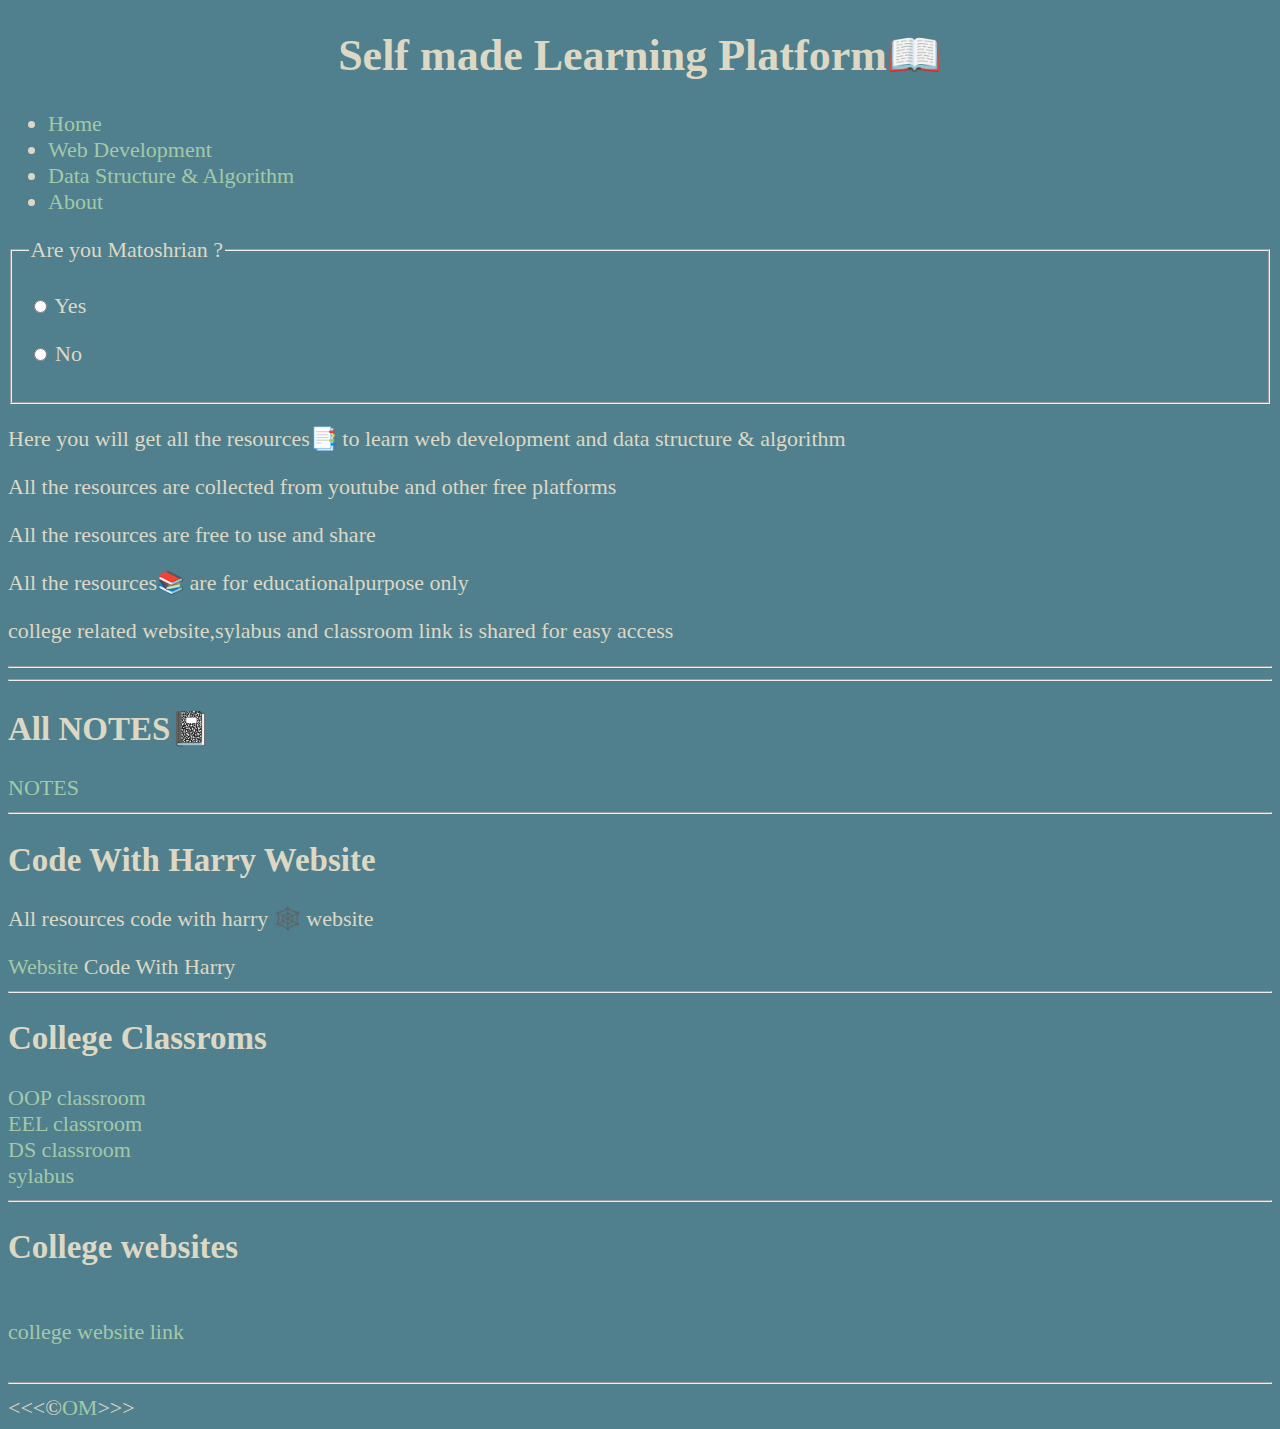
<file: index.html>
<!DOCTYPE html>
<html lang="en">
<head> 
    <meta charset="UTF-8">
    <title>learn Full Stack</title>
    <link rel="icon" href="img/logo.png" type="image/x-icon">
    <link rel="stylesheet" href="main.css">
    <meta name="viewport" content="width=device-width, initial-scale=1.0">
    <meta  content="om nikumbh" name="author">
   
    
</head>

<body><header >
    <h1 class="center" class="impact">Self made Learning Platform📖</h1>
    <nav>
        <ul>
            <li><a href="/">Home</a></li>
            <li><a href="webdev.html">Web Development</a></li>
            <li><a href="dsa.html">Data Structure & Algorithm</a></li>
            <li><a href="about.html">About</a></li>
        </ul>
    </nav>
    <fieldset>
    <legend>Are you Matoshrian ?</legend>
    <p>
    <input type="radio" name="checkcollege" id="yes">
    <label for="check">Yes</label>
    </p>
    <p>
    <input type="radio" name="checkcollege" id="no">
    <label for="check">No</label>
    </p>
    </fieldset>
    
</header>
<main>
    
    <p>Here you will get all the resources📑 to learn web development and data structure & algorithm</p>
    <p>All the resources are collected from youtube and other free platforms</p>
    <p>All the resources are free to use and share</p>
    <p>All the resources📚  are for educationalpurpose only</p>
    <p>college related website,sylabus and classroom link is shared for easy access </p>
    <hr>
   
   
    <hr>
    <h2>All NOTES📓</h2>
    <a href="https://drive.google.com/drive/folders/1wfNTKinBAV6CCxaI5lfSnnRFAYpy0uEl">NOTES</a>
    <hr>
    <h2>Code With Harry Website </h2>
    <p>All resources code with harry 🕸️ website</p>
    <a href="https://neetcode.io/roadmap">Website</a> Code With Harry<br>
    <hr>

  
   

    <h2>College Classroms</h2>
     <a href="https://drive.google.com/drive/folders/1PMNp8DzRNkgOn8FqJHvSQZc8cxzgvNoNFprbB9ggYE45Zxz4_V6VKrBBHLigwWDK2ZaDl_jX?usp=sharing">OOP classroom</a><br>
    <a href=https://drive.google.com/drive/folders/1BjL9GkZ7BkE3y1Pnm0gHOOWTxtuRdk953UWy4b2SzbIoVQ9dv3orA88pl1lano0OinpiBPDu?uspsharing>EEL classroom</a><br>
    <a href="https://drive.google.com/drive/folders/177cKaysAJa_zzIjOTCDblhSMN3JpPjRFn7q74dRAVA92zE7Vyy_-COYvfendOaeWU2wijvaC?usp=sharing">DS classroom</a><br>
    <a href="sylabus.html">sylabus</a><br>
    <hr>
    <h2>College websites</h2><br>
    <a href="https://mymatoshri.edupluscampus.com/">college website link</a><br> 
    <br>
    </main>
    
    <footer>
      
    <hr>
    &lt;&lt;&lt;&copy;<a href="about.html">OM</a>&gt;&gt;&gt;
    </footer>
    
</body>
</html>
</file>
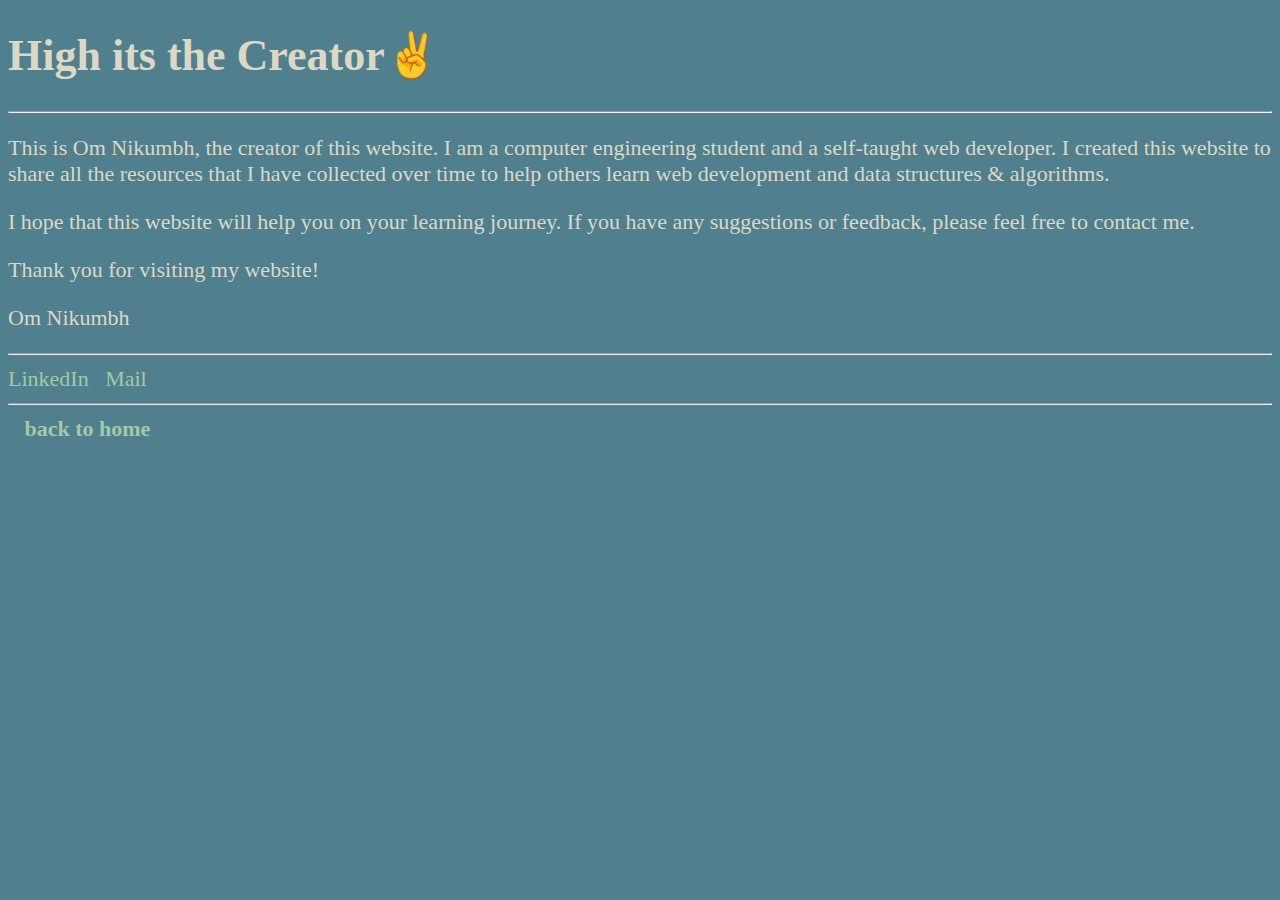
<file: about.html>
<!DOCTYPE html>
<html lang="en">
<head>
    <link rel="stylesheet" href="main.css">
    <meta charset="UTF-8">
    <meta name="viewport" content="width=device-width, initial-scale=1.0">
    <title>Document</title>
    <meta  content="om nikumbh" name="author">
    
</head>
<body >
    <article class="cursive">
    <h1>High its the Creator✌️</h1>
    <hr>
    
    
    <p>This is Om Nikumbh, the creator of this website. I am a computer engineering student and a self-taught web developer. I created this website to share all the resources that I have collected over time to help others learn web development and data structures & algorithms.</p>
    <p> I hope that this website will help you on your learning journey. If you have any suggestions or feedback, please feel free to contact me.</p>
    <p>Thank you for visiting my website!</p>
    <p>Om Nikumbh</p>
    </article>
    <hr>
    <a href="https://www.linkedin.com/in/om-nikumbh-1b5a1232a?lipi=urn%3Ali%3Apage%3Ad_flagship3_profile_view_base_contact_details%3BuyjEP8sfQmC97%2BNEpoMbqQ%3D%3D">LinkedIn</a> &nbsp;
    <a href="mailto:omnikumbh43@gmail.com">Mail</a>
    <hr>
    &nbsp;&nbsp;&nbsp;<strong><a href="/">back to home</a></strong>
    
   
    </body>
</html>
</file>
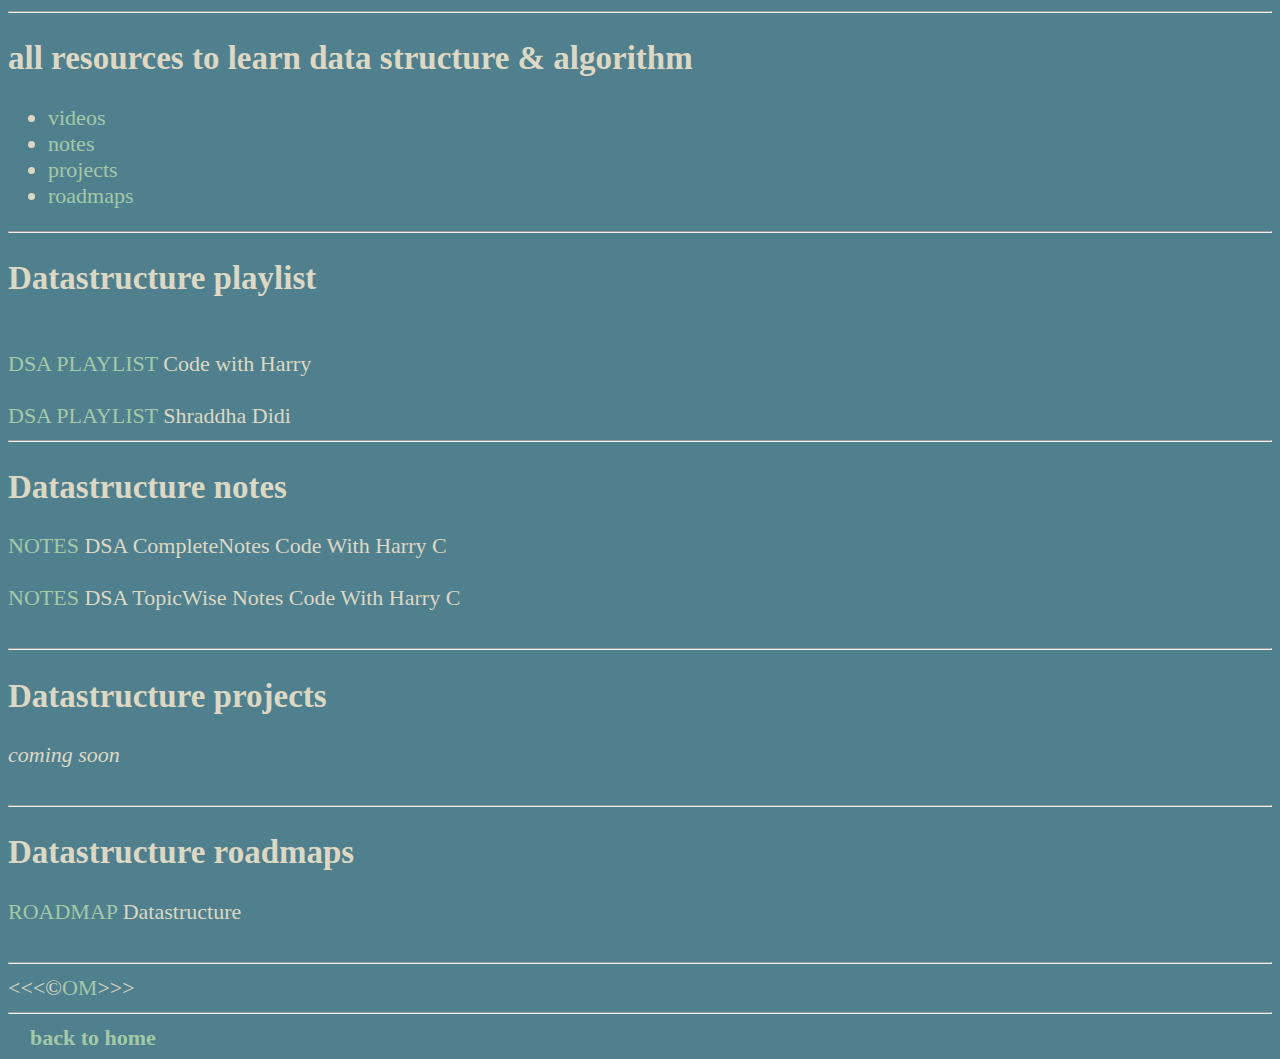
<file: dsa.html>
<!DOCTYPE html>
<html lang="en">
<head>
    <link rel="stylesheet" href="main.css">
    <meta charset="UTF-8">
    <meta name="viewport" content="width=device-width, initial-scale=1.0">
    <title>Document</title>
</head>
<body>
    <hr>
     <h2> all resources to learn data structure & algorithm</h2>
    <nav>
        <ul>
            <li><a href="#datastructureVideos">videos</a></li>
            <li><a href="#datastructureNotes">notes</a></li>
            <li><a href="#datastructureProjects">projects</a></li>
            <li><a href="#datastructureRoadmaps">roadmaps</a></li>
        </ul>
    </nav>
    <hr>
    
    <section id="datastructureVideos">
        <h2>Datastructure playlist</h2><br>
        <a href="https://youtube.com/playlist?list=PLu0W_9lII9ahIappRPN0MCAgtOu3lQjQi&si=tIHIqp7yw7sZ8Pb7">DSA PLAYLIST</a> Code with Harry<br><br>
        <a href="https://youtube.com/playlist?list=PLfqMhTWNBTe137I_EPQd34TsgV6IO55pt&si=Cieka2FkE_UQwhC0">DSA PLAYLIST</a> Shraddha Didi  <br>
    </section>
     
    <hr>
    <section id="datastructureNotes">
        <h2>Datastructure notes</h2>
        <a href="doc/DSA_CompleteNotes.pdf">NOTES</a> DSA CompleteNotes Code With Harry   C<br><br>
        <a href="doc/DSA_TopicWise_Notes.rar">NOTES</a > DSA TopicWise Notes Code With Harry  C<br><br>
        
    </section>
    <hr>
      
    
    
    
    <section id="datastructureProjects"><h2>Datastructure projects</h2>
        <em>coming soon</em>
        <br><br>
        
    </section>
    <hr>
    <section id="datastructureRoadmaps🛣️">
        <h2>Datastructure roadmaps</h2>
        <a href="https://neetcode.io/roadmap">ROADMAP</a> Datastructure<br><br>
    </section>  
    <hr>
     &lt;&lt;&lt;&copy;<a href="about.html">OM</a>&gt;&gt;&gt; 
    <hr>
     &nbsp;&nbsp;&nbsp;&nbsp;<strong><a href="/">back to home</a></strong>

</body>
</html>
</file>
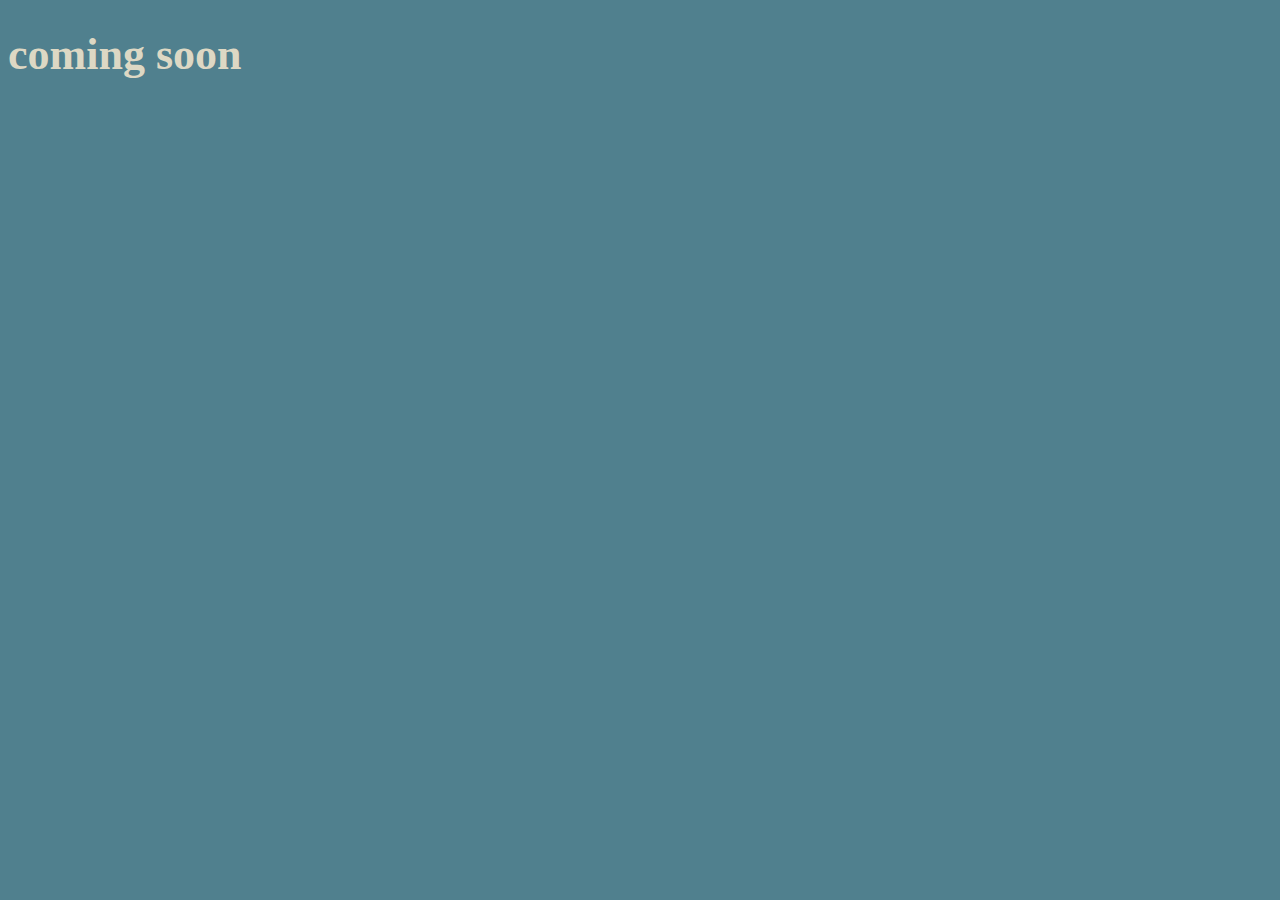
<file: syllabus.html>
<!DOCTYPE html>
<html lang="en">
<head>
    <link rel="stylesheet" href="main.css">
    <meta charset="UTF-8">
    <meta name="viewport" content="width=device-width, initial-scale=1.0">
    <title>Document</title>
</head>
<body>
    <h1>coming soon</h1>
    
</body>
</html>
</file>
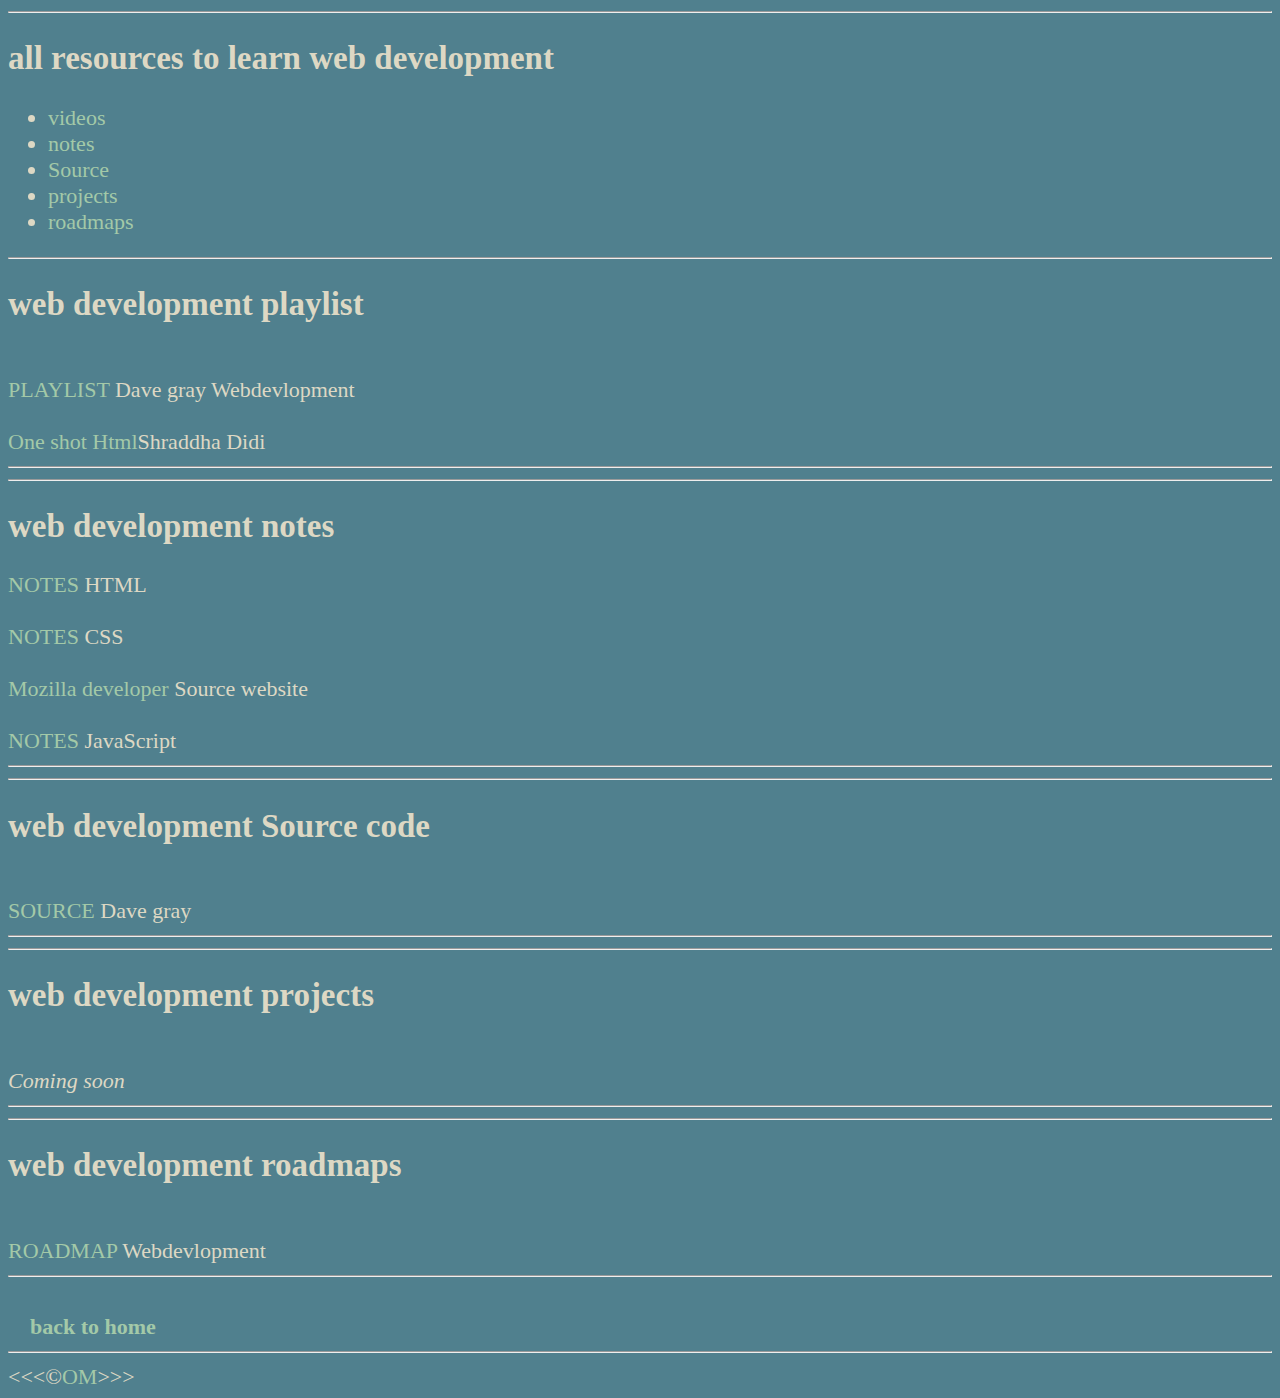
<file: webdev.html>
<!DOCTYPE html>
<html lang="en">
<head>
    <link rel="stylesheet" href="main.css">
    <meta charset="UTF-8">
    <meta name="viewport" content="width=device-width, initial-scale=1.0">
    <title>Document</title>
</head>
<body>
      <hr>
    <h2> all resources to learn web development</h2>
    <nav>
        <ul>
            <li><a href="#webdevVideos">videos</a></li>
            <li><a href="#webdevNotes">notes</a></li>
            <li><a href="#webdevSourceCode">Source</a></li>
            <li><a href="#webdevProjects">projects</a></li>
            <li><a href="#webdevRoadmaps">roadmaps</a></li>
        
        </ul>
    </nav>
    
    <hr>
    <section id="webdevVideos">
        <h2>web development playlist</h2><br>
        <a href="https://youtube.com/playlist?list=PL0Zuz27SZ-6M1Uopt6_VL3gf3cpMnwavm&si=ubZ36M9qxv5KCRh0">PLAYLIST</a> Dave gray Webdevlopment<br><br>
        <a href="https://youtu.be/HcOc7P5BMi4?si=_kdvdcoQDZ_Ra7YN">One shot Html</a>Shraddha Didi <br>
    </section>
    <hr> 
    <hr>
    <section id="webdevNotes">
        <h2>web development notes</h2>
        <a href="doc/htmlnotes.pdf">NOTES</a> HTML<br><br>
        <a href="https://drive.google.com/drive/folders/1aUkX1itCHXsYgoRdC-RIJgloZmz2eC-F?usp=drive_link">NOTES</a> CSS<br><br>
        <a href="https://developer.mozilla.org/en-US/">Mozilla developer </a>Source website<br><br>
        <a href="https://drive.google.com/drive/folders/1XvHUQ8NZvZGaUEZyeUb3zi10WnUEkMmR?usp=drive_link">NOTES</a> JavaScript<br>
    </section>
    <hr>
       
    <hr>
    <section id="webdevSourceCode">
        <h2>web development Source code</h2><br>
        <a href="https://github.com/gitdagray/html_course">SOURCE</a> Dave gray<br>
    </section>
    <hr>
    
    <hr>
    <section id="webdevProjects"><h2>web development projects</h2><br>
        <em>Coming soon</em>
        
    </section>
    <hr>
    <hr>
    <section id="webdevRoadmaps🛣️">
        <h2>web development roadmaps</h2><br>
        <a href="https://roadmap.sh/full-stack">ROADMAP</a> Webdevlopment<br>
    </section>
    <hr>
    <br>
        &nbsp;&nbsp;&nbsp;&nbsp;<strong><a href="/">back to home</a></strong>
        <hr>
        &lt;&lt;&lt;&copy;<a href="about.html">OM</a>&gt;&gt;&gt;
    </body>
</html>
</file>
<file: main.css>
html {
    font-size: 22px;
}

body {
    background-color: #50808E;
    color: #DDD8C4 ;
}

a {
    color: #A3C9A8;
    text-decoration: none;
}

a:visited {
    color:#69A297;
}

a:hover, a:active {
    color: #84B59F;
}
.center{
    text-align: center;
}
.impact{
    font-family: fantasy, sans-serif,charcoal, Haettenschweiler, 'Arial Narrow Bold', ;
}
.cursive{
    font-family: cursive;
}
</file>
